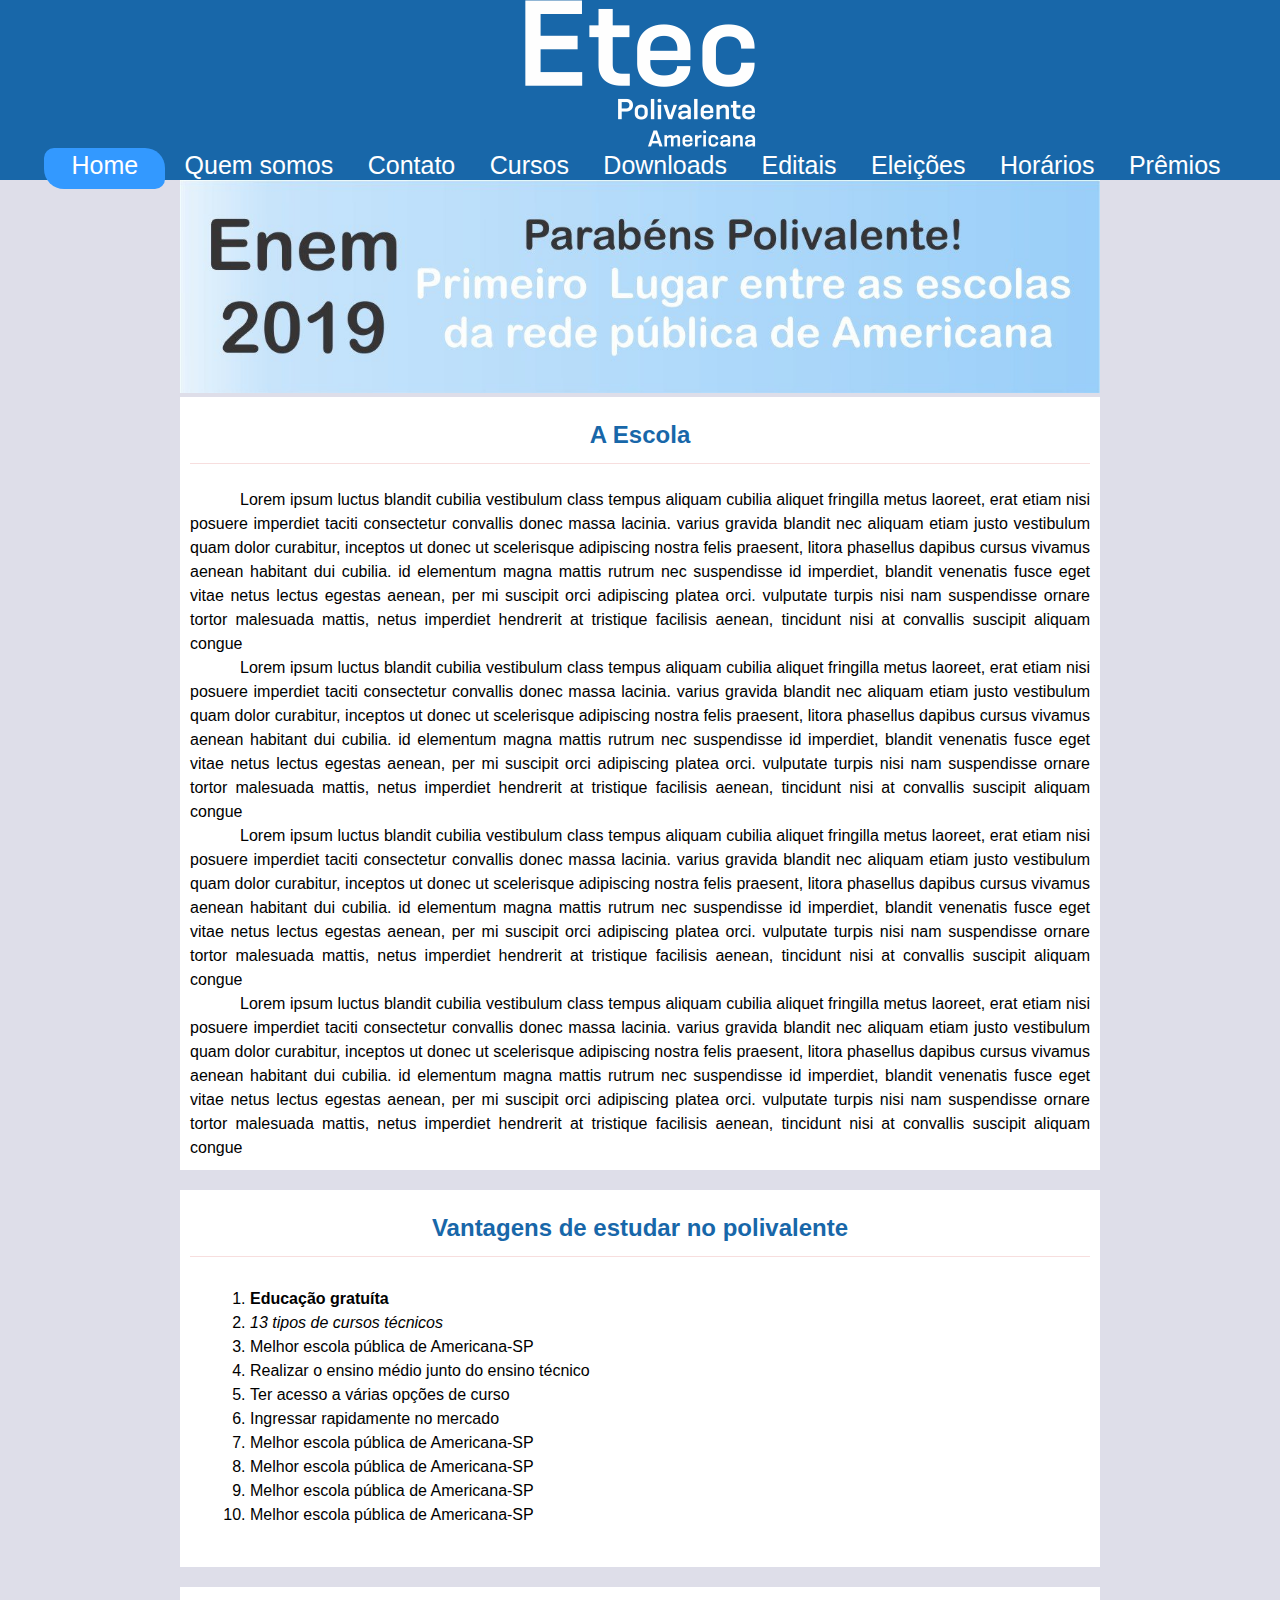
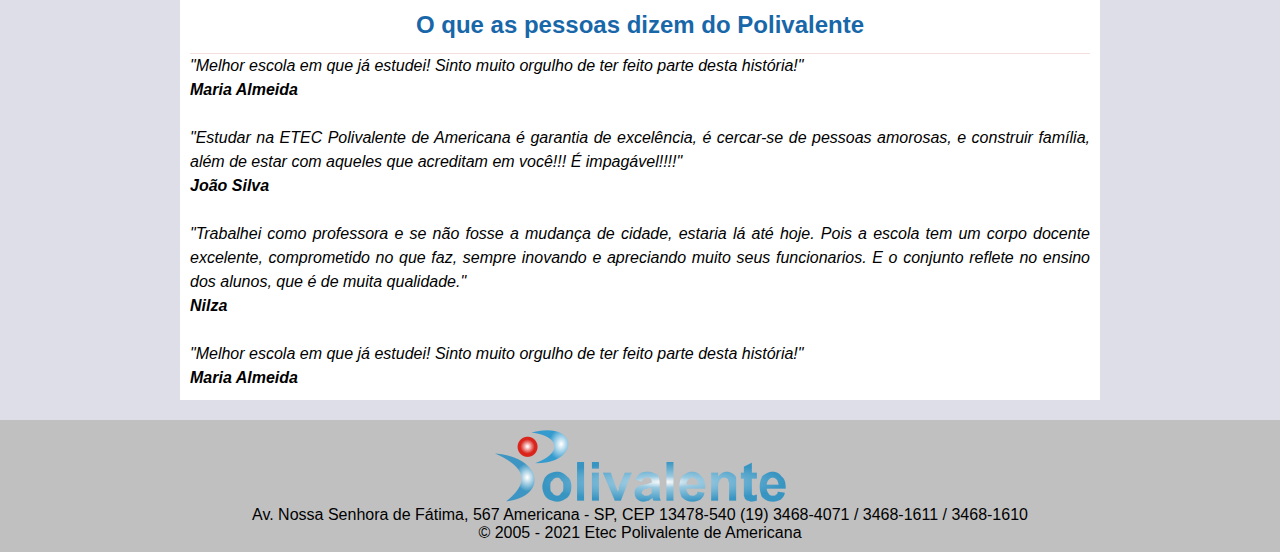
<file: index.html>
<!DOCTYPE html>
<html lang="pt-br">
<head>
    <meta charset="UTF-8">
    <meta name="viewport" content="width=device-width, initial-scale=1.0">
    <link rel="stylesheet" href="css/style_index.css">
    <link rel="stylesheet" href="css/style_geral.css">
    <title>Etec Polivalente</title>
</head>
<body>
    <header>
        <div class="centralizar">
            <img src="imagens/polivalente.png">
        </div>
        <nav>
            <span class="selecionado"><a href="index.html">Home</a></span> 
            <a href="quem_somos.html">Quem somos</a>
            <a href="contato.html">Contato</a>
            <a href="">Cursos</a>
            <a href="">Downloads</a>
            <a href="">Editais</a>
            <a href="">Eleições</a>
            <a href="">Horários</a>
            <a href="">Prêmios</a>
        </nav>
    </header>
    <main>
        <div class="centralizar">
            <img src="imagens/ENEM2019.jpeg" width="920px">
        </div>
        <section class="conteudoSeçao">
            <h2>A Escola</h2>
            <br>
            <p>Lorem ipsum luctus blandit cubilia vestibulum class tempus aliquam cubilia aliquet fringilla metus laoreet, erat etiam nisi posuere imperdiet taciti consectetur convallis donec massa lacinia. varius gravida blandit nec aliquam etiam justo vestibulum quam dolor curabitur, inceptos ut donec ut scelerisque adipiscing nostra felis praesent, litora phasellus dapibus cursus vivamus aenean habitant dui cubilia. id elementum magna mattis rutrum nec suspendisse id imperdiet, blandit venenatis fusce eget vitae netus lectus egestas aenean, per mi suscipit orci adipiscing platea orci. vulputate turpis nisi nam suspendisse ornare tortor malesuada mattis, netus imperdiet hendrerit at tristique facilisis aenean, tincidunt nisi at convallis suscipit aliquam congue</p>
            <p>Lorem ipsum luctus blandit cubilia vestibulum class tempus aliquam cubilia aliquet fringilla metus laoreet, erat etiam nisi posuere imperdiet taciti consectetur convallis donec massa lacinia. varius gravida blandit nec aliquam etiam justo vestibulum quam dolor curabitur, inceptos ut donec ut scelerisque adipiscing nostra felis praesent, litora phasellus dapibus cursus vivamus aenean habitant dui cubilia. id elementum magna mattis rutrum nec suspendisse id imperdiet, blandit venenatis fusce eget vitae netus lectus egestas aenean, per mi suscipit orci adipiscing platea orci. vulputate turpis nisi nam suspendisse ornare tortor malesuada mattis, netus imperdiet hendrerit at tristique facilisis aenean, tincidunt nisi at convallis suscipit aliquam congue</p>
            <p>Lorem ipsum luctus blandit cubilia vestibulum class tempus aliquam cubilia aliquet fringilla metus laoreet, erat etiam nisi posuere imperdiet taciti consectetur convallis donec massa lacinia. varius gravida blandit nec aliquam etiam justo vestibulum quam dolor curabitur, inceptos ut donec ut scelerisque adipiscing nostra felis praesent, litora phasellus dapibus cursus vivamus aenean habitant dui cubilia. id elementum magna mattis rutrum nec suspendisse id imperdiet, blandit venenatis fusce eget vitae netus lectus egestas aenean, per mi suscipit orci adipiscing platea orci. vulputate turpis nisi nam suspendisse ornare tortor malesuada mattis, netus imperdiet hendrerit at tristique facilisis aenean, tincidunt nisi at convallis suscipit aliquam congue</p>
            <p>Lorem ipsum luctus blandit cubilia vestibulum class tempus aliquam cubilia aliquet fringilla metus laoreet, erat etiam nisi posuere imperdiet taciti consectetur convallis donec massa lacinia. varius gravida blandit nec aliquam etiam justo vestibulum quam dolor curabitur, inceptos ut donec ut scelerisque adipiscing nostra felis praesent, litora phasellus dapibus cursus vivamus aenean habitant dui cubilia. id elementum magna mattis rutrum nec suspendisse id imperdiet, blandit venenatis fusce eget vitae netus lectus egestas aenean, per mi suscipit orci adipiscing platea orci. vulputate turpis nisi nam suspendisse ornare tortor malesuada mattis, netus imperdiet hendrerit at tristique facilisis aenean, tincidunt nisi at convallis suscipit aliquam congue</p>
        </section>
        <section class="conteudoSeçao">
            <h2>Vantagens de estudar no polivalente</h2>
            <div id="lista_de_vantagens">
                <ol>
                    <li><span class="negrito">Educação gratuíta</span></li>
                    <li><span class="italico">13 tipos de cursos técnicos </span></li>
                    <li>Melhor escola pública de Americana-SP</li>
                    <li>Realizar o ensino médio junto do ensino técnico</li>
					<li>Ter acesso a várias opções de curso</li>
					<li>Ingressar rapidamente no mercado</li>
					<li>Melhor escola pública de Americana-SP</li>
					<li>Melhor escola pública de Americana-SP</li>
					<li>Melhor escola pública de Americana-SP</li>
					<li>Melhor escola pública de Americana-SP</li>                    
                </ol>
            </div>
        </section>
        <section class="conteudoSeçao">
            <h2>O que as pessoas dizem do Polivalente</h2>

            <div class="italico">
                "Melhor escola em que já estudei! Sinto muito orgulho de ter feito parte desta história!"
                <br>
                <span class="negrito">Maria Almeida</span> 
            </div>
            <br>
			<div class="italico">
			    "Estudar na ETEC Polivalente de Americana é garantia de excelência, é cercar-se de pessoas amorosas, e construir família, além de estar com aqueles que acreditam em você!!! É impagável!!!!"
			<br>
    		<span class="negrito">João Silva</span> 
			</div>
			<br>
			<div class="italico">
			    "Trabalhei como professora e se não fosse a mudança de cidade, estaria lá até hoje. Pois a escola tem um corpo docente excelente, comprometido no que faz, sempre inovando e apreciando muito seus funcionarios. E o conjunto reflete no ensino dos alunos, que é de muita qualidade."
			    <br>
				<span class="negrito">Nilza</span> 
			</div>
			<br>
			<div class="italico">
				"Melhor escola em que já estudei! Sinto muito orgulho de ter feito parte desta história!"
				<br>
				<span class="negrito">Maria Almeida</span> 
			</div>					
        </section>
    </main>
    <footer>
        <div class="centralizar">
            <img src="imagens/logo_poli.png" alt="">
        </div>
        <div class="centralizarRodape">
            Av. Nossa Senhora de Fátima, 567 Americana - SP, CEP 13478-540  (19) 3468-4071 / 3468-1611 / 3468-1610
        </div>
        <div class="centralizarRodape">© 2005 - 2021 Etec Polivalente de Americana</div>
    </footer>
</body>
</html>
</file>
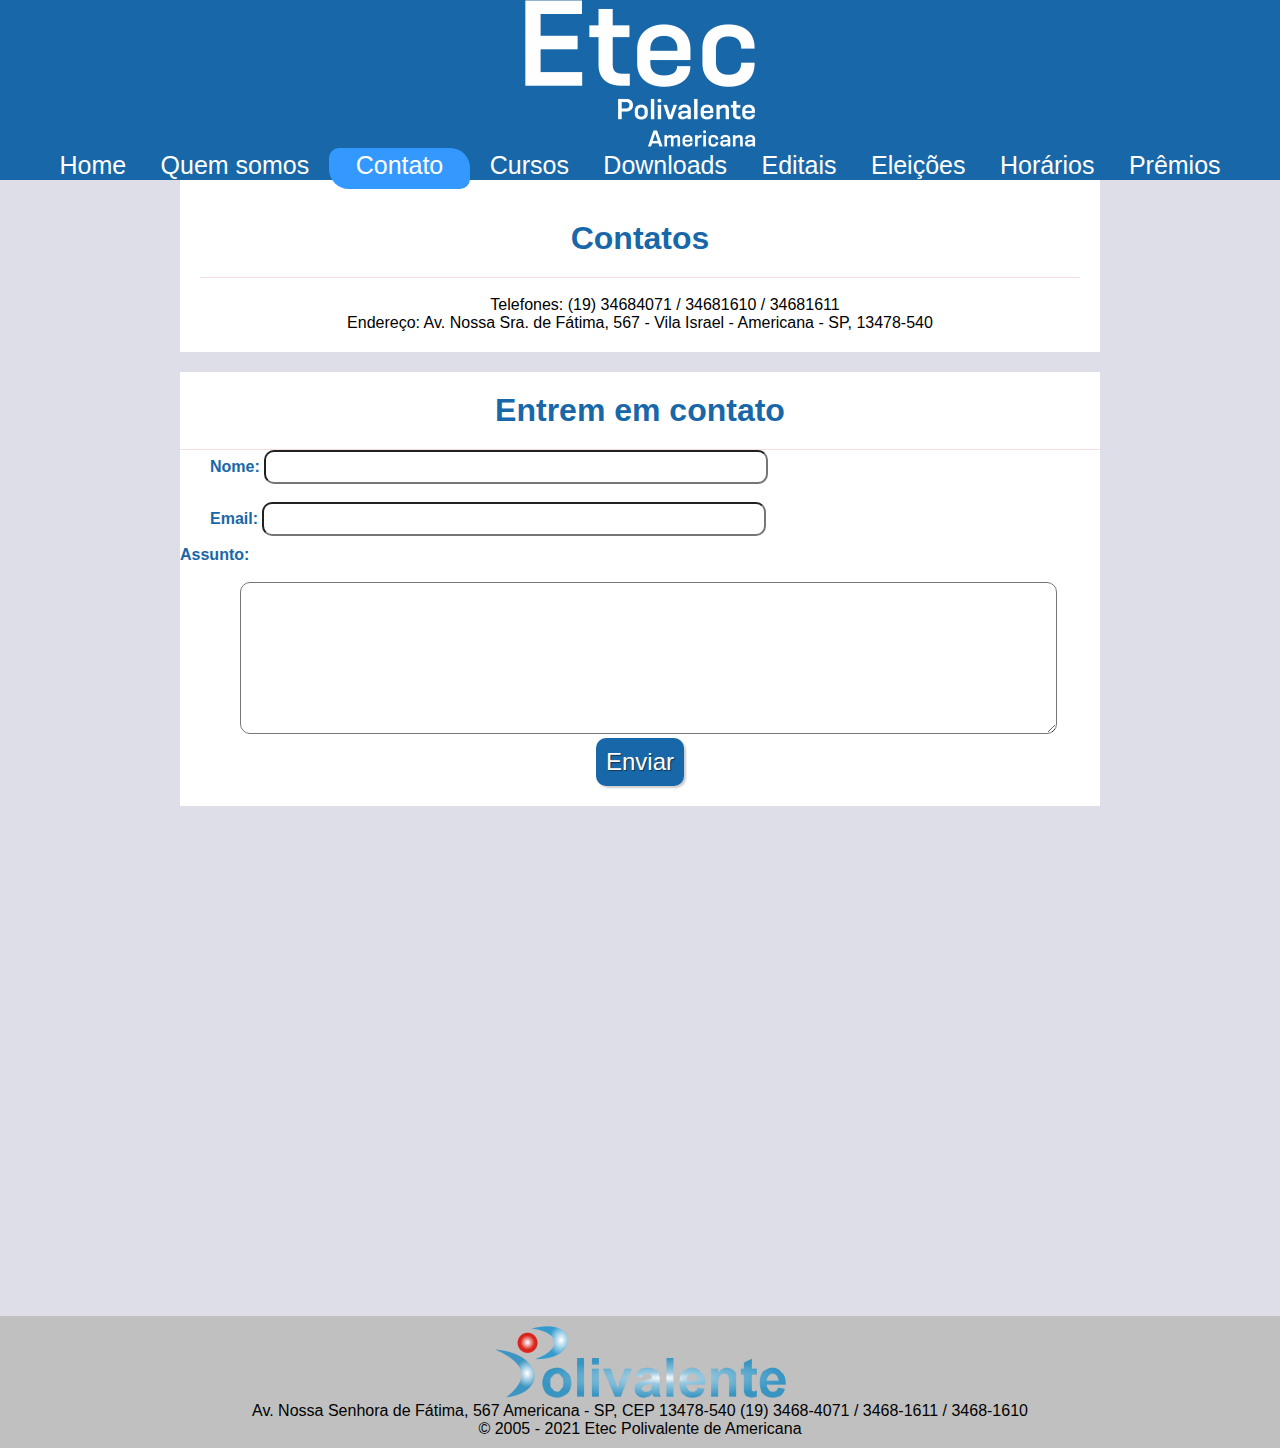
<file: contato.html>
<!DOCTYPE html>
<html lang="pt-br">
<head>
    <meta charset="UTF-8">
    <meta name="viewport" content="width=device-width, initial-scale=1.0">
    <link rel="stylesheet" href="css/style_contato.css">
    <link rel="stylesheet" href="css/style_geral.css">
    <title>Etec Polivalente</title>
</head>
<body>
    <header>
        <div id="centralizar">
            <img src="imagens/polivalente.png">
        </div>
        <nav>
            <a href="index.html">Home</a>
            <a href="quem_somos.html">Quem somos</a>
            <span class="selecionado"><a href="contato.html">Contato</a></span>
            <a href="">Cursos</a>
            <a href="">Downloads</a>
            <a href="">Editais</a>
            <a href="">Eleições</a>
            <a href="">Horários</a>
            <a href="">Prêmios</a>
        </nav>
    </header>
    <main>
        <div id="contatos">
            <h1>Contatos</h1>
            <br>
            <p>Telefones: (19) 34684071 / 34681610 / 34681611
                <br>
                Endereço: Av. Nossa Sra. de Fátima, 567 - Vila Israel - Americana - SP, 13478-540
            </p>
        </div>
        <div id="formulario">
            <h1>Entrem em contato</h1>
            <form method="POST">
                <div class="formulario_campos">
                    <label for="nome"><span class="negrito">Nome:</span></label>
                    <input type="text" name="nome" id="nome" required>
                    <br><br>
                    <label for="email"><span class="negrito">Email:</span></label>
                    <input type="text" name="email" id="email" required>
                </div>
                <div class="fomrulario_campos">
                    <span class="negrito">Assunto:</span><br><br>
                    <textarea name="assunto" id="assunto" cols="100" rows="10"></textarea>
                </div>
                <div class="centralizarSection">
                    <button class="botao" type="submit">Enviar</button>
                </div>
            </form>
        </div>
        <div id="iframe_google_maps">
            <iframe 
                src="https://www.google.com/maps/embed?pb=!1m18!1m12!1m3!1d3679.8065066210224!2d-47.31690148531821!3d-22.735432185099175!2m3!1f0!2f0!3f0!3m2!1i1024!2i768!4f13.1!3m3!1m2!1s0x94c89a2328b1cc89%3A0x9c221a3f4178ee42!2sEtec%20Polivalente%20de%20Americana!5e0!3m2!1spt-BR!2sbr!4v1617369220566!5m2!1spt-BR!2sbr"
                width="600" height="450" style="border:0;" allowfullscreen="" loading="lazy"></iframe>
        </div>
    </main>
    <footer>
        <div class="centralizar">
            <img src="imagens/logo_poli.png" alt="">
        </div>
        <div class="centralizarRodape">
            Av. Nossa Senhora de Fátima, 567 Americana - SP, CEP 13478-540  (19) 3468-4071 / 3468-1611 / 3468-1610
        </div>
        <div class="centralizarRodape">© 2005 - 2021 Etec Polivalente de Americana</div>
    </footer>
</body>
</html>
</file>
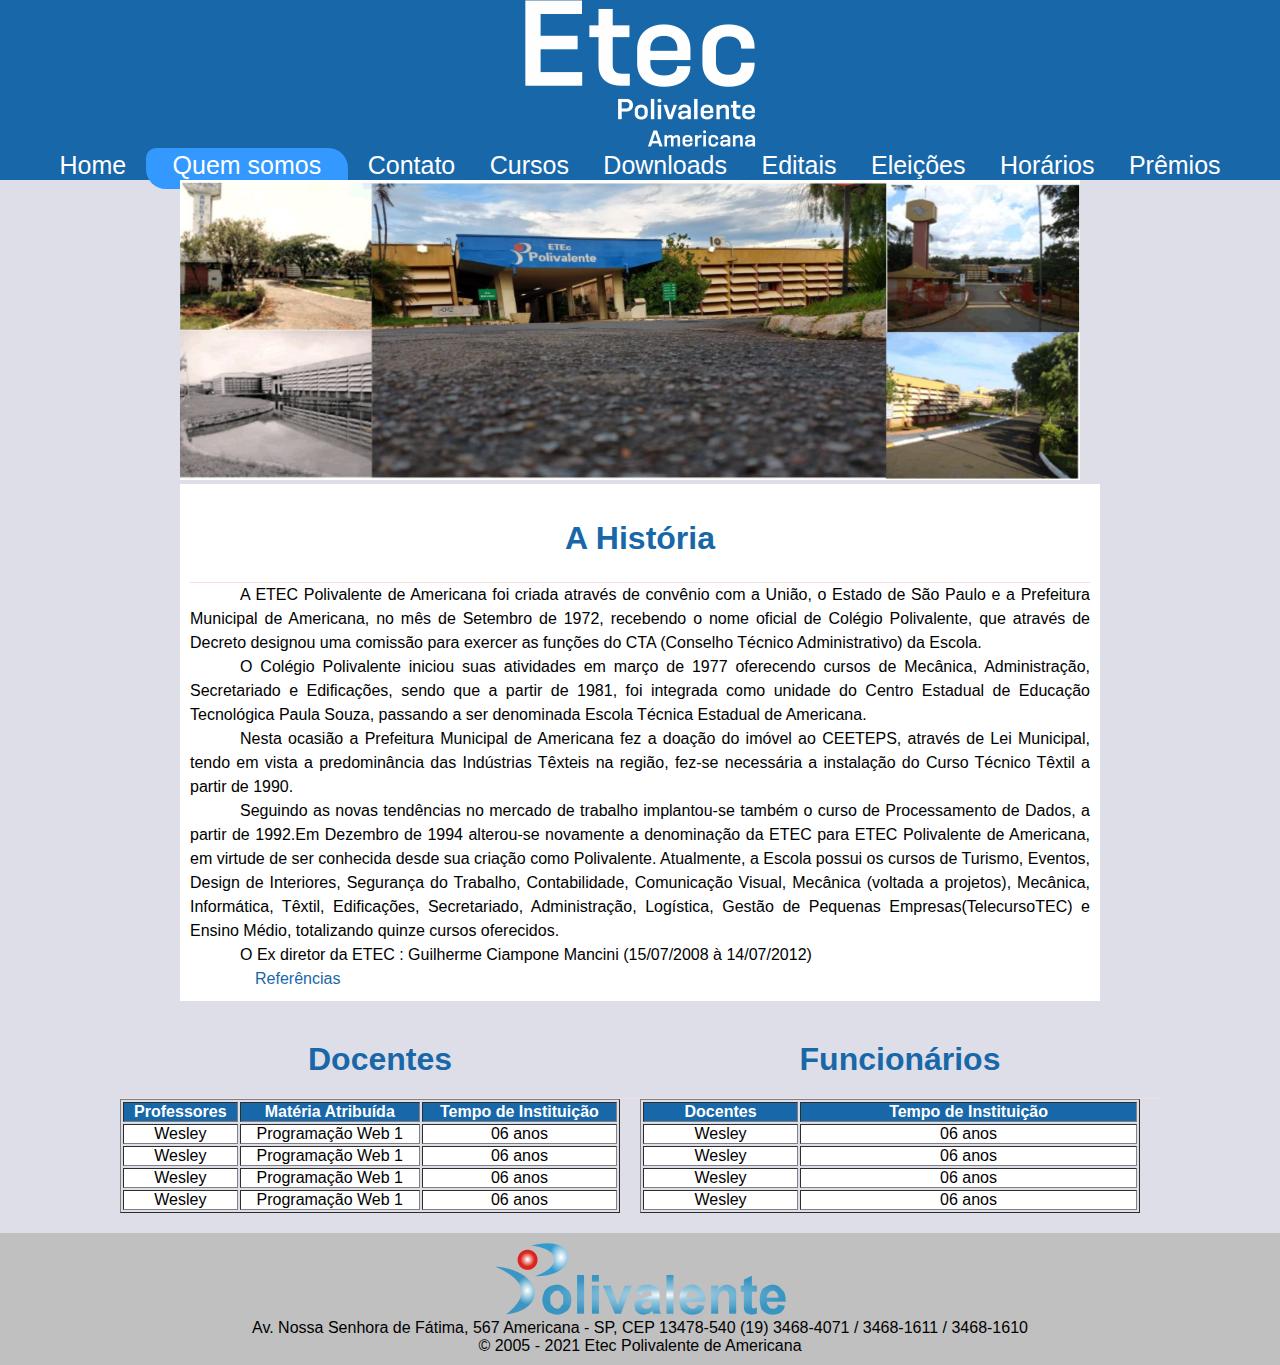
<file: quem_somos.html>
<!DOCTYPE html>
<html lang="pt-br">
<head>
    <meta charset="UTF-8">
    <meta name="viewport" content="width=device-width, initial-scale=1.0">
    <link rel="stylesheet" href="css/style_geral.css">
    <link rel="stylesheet" href="css/style_quem_somos.css">
    <title>Etec Polivalente</title>
</head>
<body>
    <header>
        <div id="centralizar">
            <img src="imagens/polivalente.png">
        </div>
        <nav>
            <a href="index.html">Home</a>
            <span class="selecionado"><a href="quem_somos.html">Quem somos</a></span>
            <a href="contato.html">Contato</a>
            <a href="">Cursos</a>
            <a href="">Downloads</a>
            <a href="">Editais</a>
            <a href="">Eleições</a>
            <a href="">Horários</a>
            <a href="">Prêmios</a>
        </nav>
    </header>
    <main>
        <div>
            <img height="300" width="900" src="imagens/etecpoli.png" alt="Escola Técnica Estadual Polivalente De Americana">
        </div>
        <section class="conteudoSeçao">
            <h1>A História</h1>
            <p>A ETEC Polivalente de Americana foi criada através de convênio com a União, o Estado de São Paulo e a Prefeitura Municipal de Americana, no mês de Setembro de 1972, recebendo o nome oficial de Colégio Polivalente, que através de Decreto designou uma comissão para exercer as funções do CTA (Conselho Técnico Administrativo) da Escola.</p>
            <p>O Colégio Polivalente iniciou suas atividades em março de 1977 oferecendo cursos de Mecânica, Administração, Secretariado e Edificações, sendo que a partir de 1981, foi integrada como unidade do Centro Estadual de Educação Tecnológica Paula Souza, passando a ser denominada Escola Técnica Estadual de Americana.</p>
            <p>Nesta ocasião a Prefeitura Municipal de Americana fez a doação do imóvel ao CEETEPS, através de Lei Municipal, tendo em vista a predominância das Indústrias Têxteis na região, fez-se necessária a instalação do Curso Técnico Têxtil a partir de 1990.</p>
            <p>Seguindo as novas tendências no mercado de trabalho implantou-se também o curso de Processamento de Dados, a partir de 1992.Em Dezembro de 1994 alterou-se novamente a denominação da ETEC para ETEC Polivalente de Americana, em virtude de ser conhecida desde sua criação como Polivalente. Atualmente, a Escola possui os cursos de Turismo, Eventos, Design de Interiores, Segurança do Trabalho, Contabilidade, Comunicação Visual, Mecânica (voltada a projetos), Mecânica, Informática, Têxtil, Edificações, Secretariado, Administração, Logística, Gestão de Pequenas Empresas(TelecursoTEC) e Ensino Médio, totalizando quinze cursos oferecidos.</p>
            <p>O Ex diretor da ETEC : Guilherme Ciampone Mancini (15/07/2008 à 14/07/2012)</p>
            <p><a class="ancoraForaDoHeader" href="http://depoisdaaulapolivalente.blogspot.com/p/escola.html">Referências</a></p>
        </section>
        <section class="centralizarSection">
            <div>
                <h1>Docentes</h1>
                <table border="1px">
                    <tr>
                        <th>Professores</th>
                        <th>Matéria Atribuída</th>
                        <th>Tempo de Instituição</th>
                    </tr>
                    <tr>
                        <td>Wesley</td>
                        <td>Programação Web 1</td>
                        <td>06 anos</td>
                    </tr>
                    <tr>
                        <td>Wesley</td>
                        <td>Programação Web 1</td>
                        <td>06 anos</td>
                    </tr>
                    <tr>
                        <td>Wesley</td>
                        <td>Programação Web 1</td>
                        <td>06 anos</td>
                    </tr>
                    <tr>
                        <td>Wesley</td>
                        <td>Programação Web 1</td>
                        <td>06 anos</td>
                    </tr>
                </table>
            </div>
            <div>
                <h1>Funcionários</h1>
                <table border="1px">
                    <tr>
                        <th>Docentes</th>
                        <th>Tempo de Instituição</th>
                    </tr>
                    <tr>
                        <td>Wesley</td>
                        <td>06 anos</td>
                    </tr>
                    <tr>
                        <td>Wesley</td>
                        <td>06 anos</td>
                    </tr>
                    <tr>
                        <td>Wesley</td>
                        <td>06 anos</td>
                    </tr>
                    <tr>
                        <td>Wesley</td>
                        <td>06 anos</td>
                    </tr>
                </table>
            </div>
        </section>
    </main>
    <footer>
        <div class="centralizar">
            <img src="imagens/logo_poli.png" alt="">
        </div>
        <div class="centralizarRodape">
            Av. Nossa Senhora de Fátima, 567 Americana - SP, CEP 13478-540  (19) 3468-4071 / 3468-1611 / 3468-1610
        </div>
        <div class="centralizarRodape">© 2005 - 2021 Etec Polivalente de Americana</div>
    </footer>
</body>
</html>
</file>
<file: css/style_index.css>
li{
    line-height: 1.5;
}

#lista_de_vantagens{
    margin-left: 30px;
    padding: 30px;
}
</file>
<file: css/style_geral.css>
/*Zerar margem e espaçamento*/
*{
    margin: 0;
    padding: 0;
}

/*Configurações gerais*/
header{
    background: #1867a9;
    text-align: center;
}

.centralizar{
    text-align: center;
}

body{
    font-family: Arial, Helvetica, sans-serif;
    background-color: #dedee9;
}

a{
    color: white;
    text-decoration: none;
    font-size: 25px;
    padding: 15px;
}

.ancoraForaDoHeader{
    color: #1867a9;
    font-size: 16px;
}

.ancoraForaDoHeader:hover{
    text-decoration: underline;
}

.selecionado{
    background-color: #39f;
    padding: 12px 12px;
    border-radius: 10px 20px;
}

header>nav>a:hover{
    background-color: #39f;
    padding: 9px 12px;
    border-radius: 10px 20px;
}

h2{
    text-align: center;
    padding: 10px;
    color: #1867a9;
    border-bottom: 1px solid rgb(247, 222, 222);
}

.conteudoSeçao{
    padding: 10px;
    margin-bottom: 20px;
    background-color: white;
    text-align: justify;
    line-height: 1.5;
}

main{
    width: 920px;
    margin: 0 auto;
}

p{
    text-indent: 50px;
}

h1{
    padding: 20px;
    color: #1867a9;
    border-bottom: 1px solid rgb(247, 222, 222);
    text-align: center;
}

.negrito{
    font-weight: bold;
}

.italico{
    font-style: italic;
}

.centralizarRodape{
    text-align: center;
}

.centralizarSection{
    display: flex;
    justify-content: center;
    align-items: center;
}

footer{
    background-color: #c0c0c0;
    padding: 10px;
}
</file>
<file: css/style_contato.css>
#contatos{
    text-align: center;
    padding: 20px;
    background-color: white;
}

#iframe_google_maps{
    padding: 30px;
    display: flex;
    justify-content: center;
    align-items: center;
}

#formulario{
    margin-top: 20px;
    background-color: white;
}

#formulario{
    color: #1867a9;
}

.formulario_campos{
    margin-left: 30px;
    margin-bottom: 10px;
}

input{
    width: 500px;
    height: 30px;
}

input, textarea, button{
    border-radius: 10px;
    font-family: sans-serif;
}

textarea{
    margin-left: 60px;
}

.botao{
    margin-bottom: 20px;
    font-size: 1.5em;
    background-color: #1867a9 ;
    color: white;
    border: 0;
    padding: 10px;
    box-shadow: 2px 2px 2px rgba(0,0,0,0.2);
    text-shadow: 1px 1px 1px rgba(0,0,0,0.5);
}

.botao:hover{
    background: #CCBBFF;
    box-shadow: inset 2px 2px 2px rgba(0,0,0,0.2);
    text-shadow: none;
}
</file>
<file: css/style_quem_somos.css>
/* Formatação das tabelas*/
table{
    width: 500px;
    margin-bottom: 20px;
    text-align: center;
    margin-right: 20px;
}

table th{
    background-color: #1867a9;
    color: white;
}

table tr{
    background-color: #fff;
}
</file>
